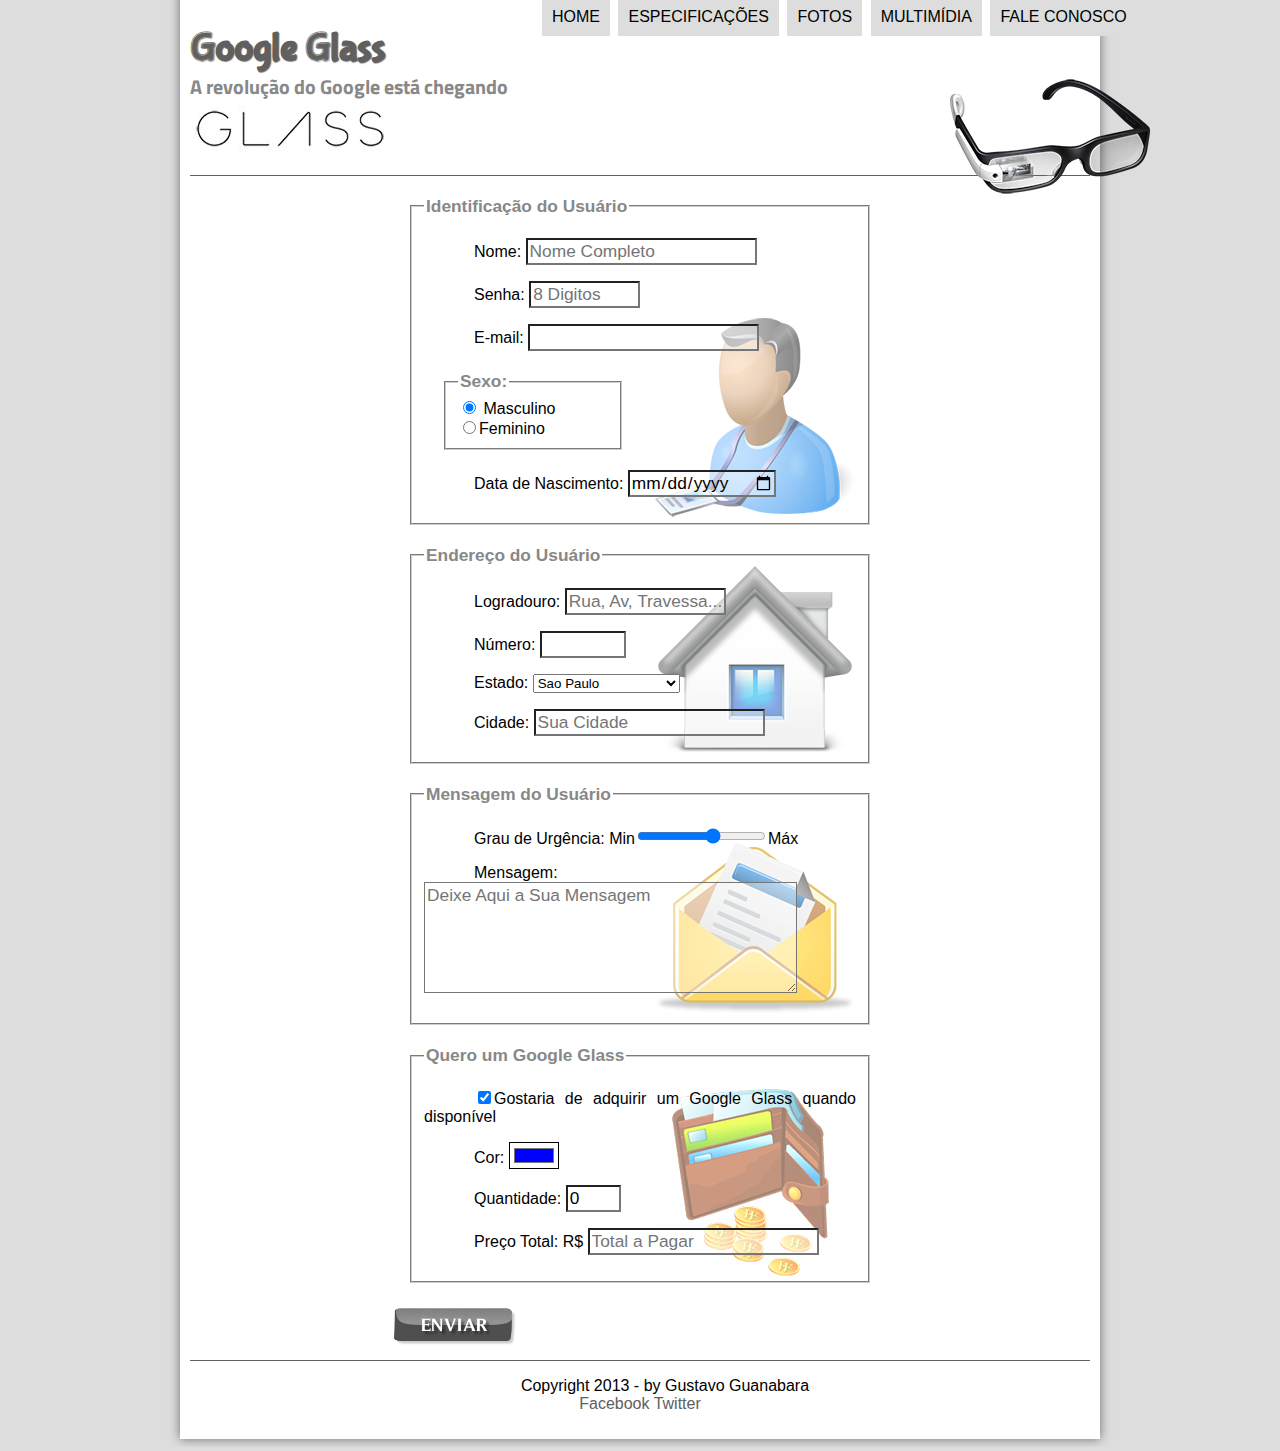
<file: fale-conosco.html>
<!DOCTYPE html>
<html lang="pt-br">

<head>
    <meta charset="UTF-8">
    <meta name="viewport" content="width=device-width, initial-scale=1.0">
    <title>Tudo Sobre Google Glass</title>
    <link rel="stylesheet" href="css/estilo.css">
    <link rel="stylesheet" href="css/form.css">
</head>

<script src="javascript/funcoes.js"></script>
<script>
    function calc_total () {
        var qtd = parseInt(document.getElementById('cQtd').value)
        tot = qtd*1500
        document.getElementById('tTot').value = tot
    }
</script>

<body>
    <div id="interface">
        <header id="cabecalho">
            <hgroup>
                <h1>Google Glass</h1>
                <h2>A revolução do Google está chegando</h2>
            </hgroup>

            <img id="icone" src="imagens/glass-oculos-preto-peq.png">

            <nav id="menu">
                <h1>Menu Principal</h1>
                <ul type="disc">
                    <li onmousemove="mudaFoto('imagens/home.png')"
                        onmouseout="mudaFoto('imagens/glass-oculos-preto-peq.png')"><a href="index.html">Home</a></li>
                    <li onmousemove="mudaFoto('imagens/especificacoes.png')"
                        onmouseout="mudaFoto('imagens/glass-oculos-preto-peq.png')"><a
                            href="specs.html">Especificações</a></li>
                    <li onmousemove="mudaFoto('imagens/fotos.png')"
                        onmouseout="mudaFoto('imagens/glass-oculos-preto-peq.png')"><a href="fotos.html">Fotos</a></li>
                    <li onmousemove="mudaFoto('imagens/multimidia.png')"
                        onmouseout="mudaFoto('imagens/glass-oculos-preto-peq.png')"><a
                            href="multimidia.html">Multimídia</a></li>
                    <li onmousemove="mudaFoto('imagens/contato.png')"
                        onmouseout="mudaFoto('imagens/glass-oculos-preto-peq.png')"><a href="fale-conosco.html">Fale
                            conosco</a></li>
                </ul>
            </nav>
        </header>



        <form method="POST" id="fContato" action="mailton:anisiognascimento@gmail.com" oninput="calc_total()">
            <fieldset id="usuario">
                <legend>Identificação do Usuário</legend>
                <p><label for="cNome"> Nome</label>: <input type="text" name="tNome" id="cNome" size="20" maxlength="30"
                        placeholder="Nome Completo"></p>
                <p><label for="cSenha">Senha:</label for> <input type="password" name="Tsenha" id="cSenha" size="8"
                        maxlength="8" placeholder="8 Digitos"></p>
                <p> <label for="cEmail">E-mail:</label> <input type="email" name="Temial" id="cEmail" size="20"
                        maxlength="40"></p>
                <fieldset id="sexo">
                    <legend> Sexo:</legend>
                    <input type="radio" name="tSexo" id="cMasc" checked> <label for="cMasc">Masculino</label><br>
                    <input type="radio" name="tSexo" id="cFem"><label for="cFem">Feminino</label>
                </fieldset>
                <p><label for="tNasc">Data de Nascimento: <input type="date" name="tNasc" id="cNasc"></p>
            </fieldset>

            <fieldset id="endereco">
                <legend>Endereço do Usuário</legend>
                <p> <label for="cRua">Logradouro</label>: <input type="text" name="tRua" id="cRua" size="13"
                        maxlength="80" placeholder="Rua, Av, Travessa..."></p>
                <p> <label for="tNum"></label> Número: <input type="number" name="tNum" id="cNum" min="0" max="9999">
                </p>
                <p><label for="cEst">Estado:</label>
                    <select>
                        <optgroup label="Regiao Sudeste">
                            <option value="RJ">Rio de Janeiro</option>
                            <option selected value="SP">Sao Paulo</option>
                            <option value="mensagem">Minas Gerais</option>
                        </optgroup>
                        <optgroup label="Regiao Sul">
                            <option value="PR">Parana</option>
                            <option value="SC">Santa Catarina</option>
                            <option value="RS">Rio Grande do Sul</option>
                        </optgroup>
                    </select>
                </p>
                <p><label for="cCid">Cidade:</label>
                    <input type="text" name="tCid" id="tCid" maxlength="40" size="20" placeholder="Sua Cidade" list="cidades">
                    <datalist id="cidades">
                        <option value="Rio de Janeiro"></option>
                        <option value="Nova Iguacu"></option>
                        <option value="Niteroi"></option>

                    </datalist>
                </p>
            </fieldset>

            <fieldset id="mensagem">
                <legend> Mensagem do Usuário</legend>
                <p> <label for="cUrg">Grau de Urgência:</label>
                Min<input type="range" name="tUrg" id="cUrg" min="0" max="10" step="2">Máx</p>
                <p><label for="cMsg">Mensagem:</label>
                <textarea name="tMsg" id="cMsg" cols="35" rows="5" placeholder="Deixe Aqui a Sua Mensagem"></textarea></p>
            </fieldset>

            <fieldset id="pedido">
                <legend> Quero um Google Glass</legend>
                <p>
                    <input type="checkbox" name="tPed" id="cPed" checked><label for="cPed">Gostaria de adquirir um Google Glass quando disponível</label></p>
                <p><label for="cCor"> Cor:</label>                
                <input type="color" name="cCor" id="cCor" value="#0000ff"></p>

                <p><label for="cQtd"> Quantidade:</label>
                <input type="number" name="tQtd" id="cQtd" min="0" max="5" value="0">
            </p>
                <p><label for="cTot"> Preço Total: R$</label>
                    <input type="text" name="cTot" id="tTot" placeholder="Total a Pagar" readonly></p>
            </fieldset>


            <input type="image" name="tEnviar" src="_imagens/botao-enviar.png" alt="">
        </form>

        <footer id="rodape">
            <p>Copyright 2013 - by Gustavo Guanabara <br>
                <a href="http://facebook.com/cursoemvideo" target="_blank">Facebook</a>
                <a href="http://twitter.com/cursoemvideo" target="_blank">Twitter</a>
            </p>
        </footer>

    </div>
</body>

</html>
</file>
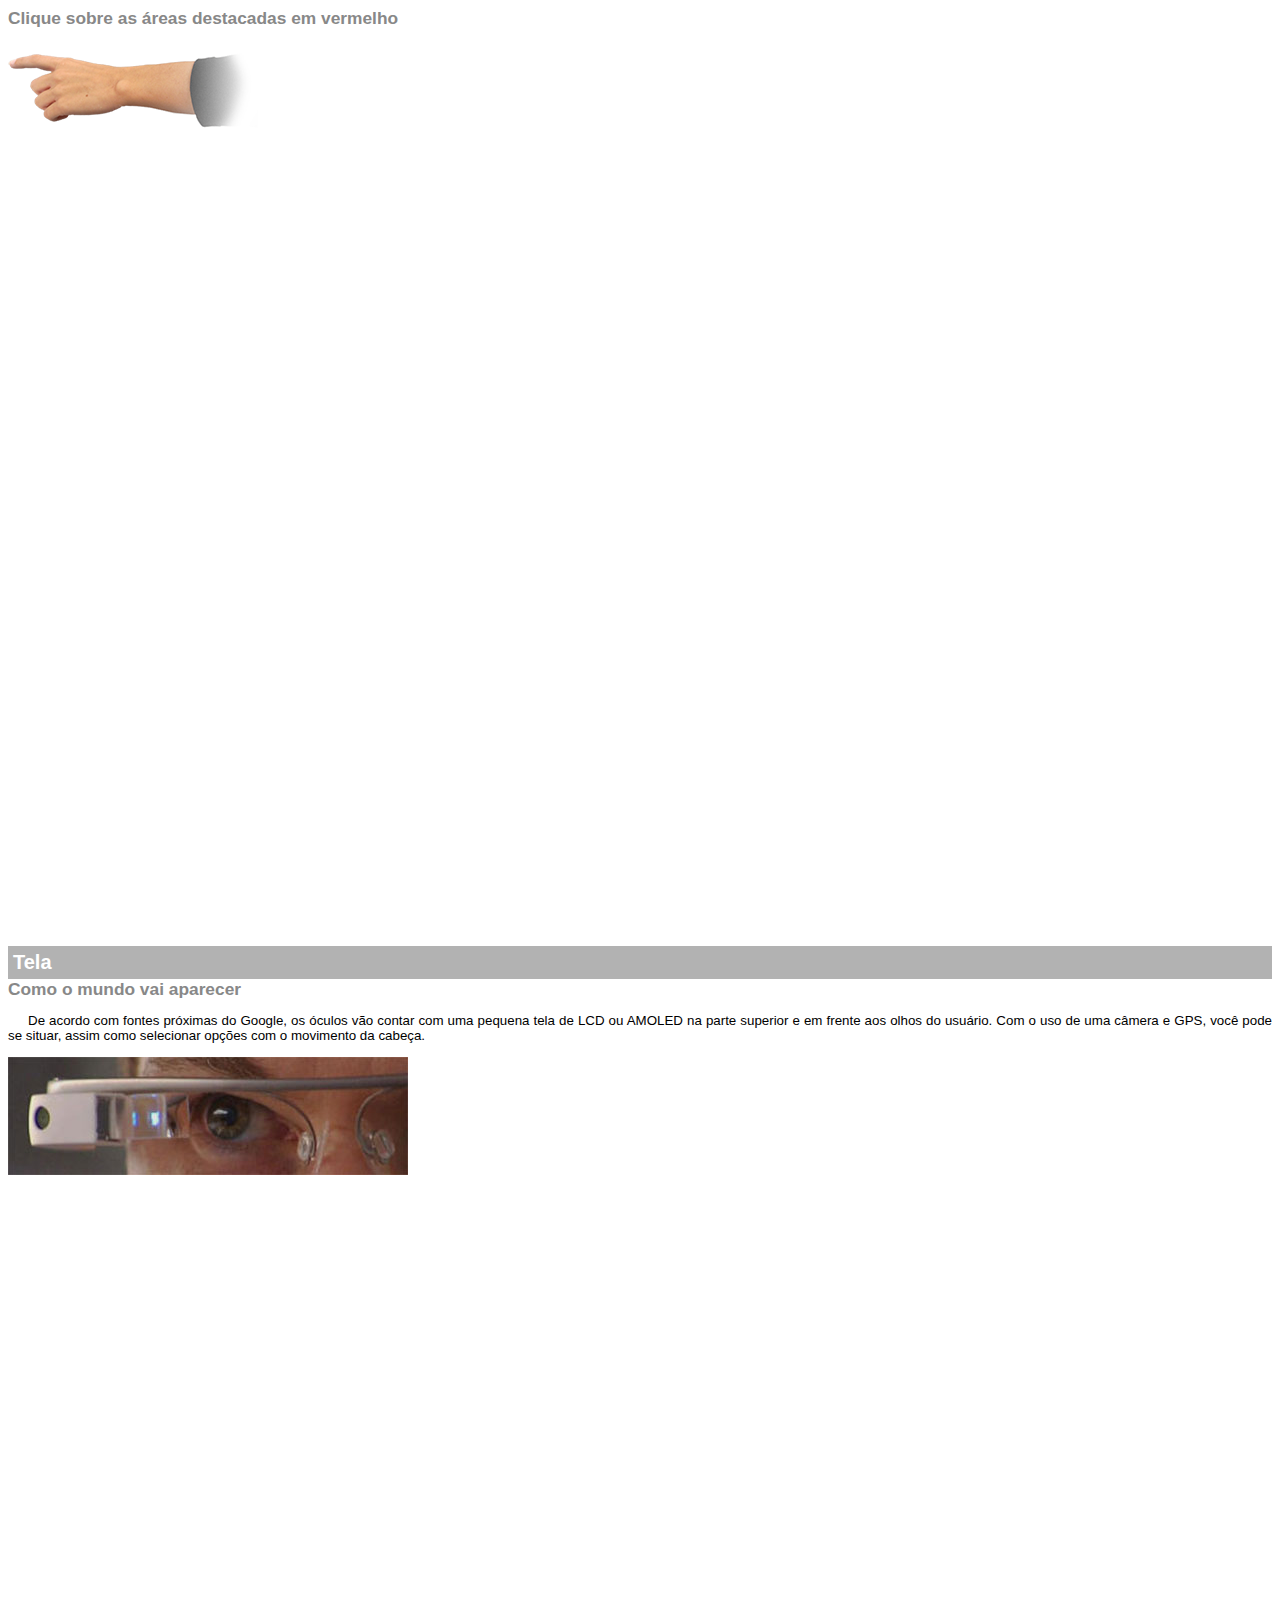
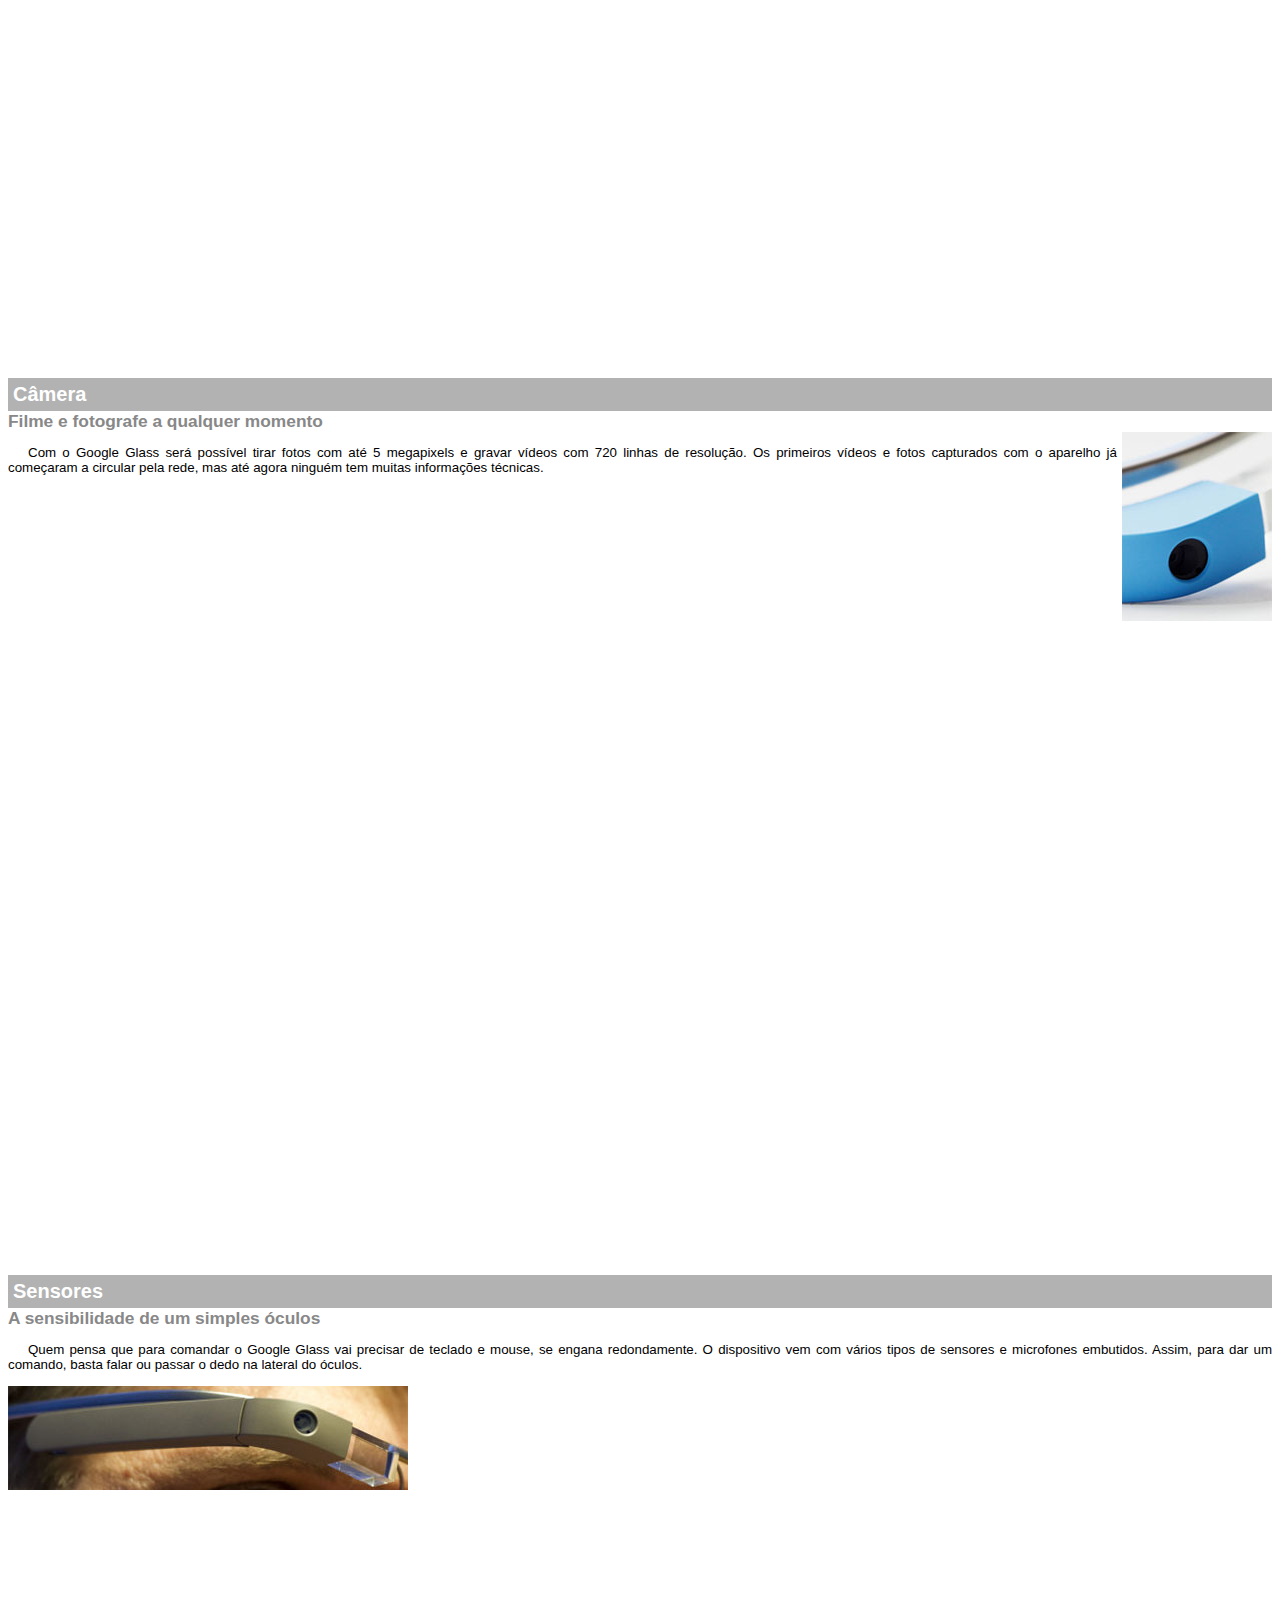
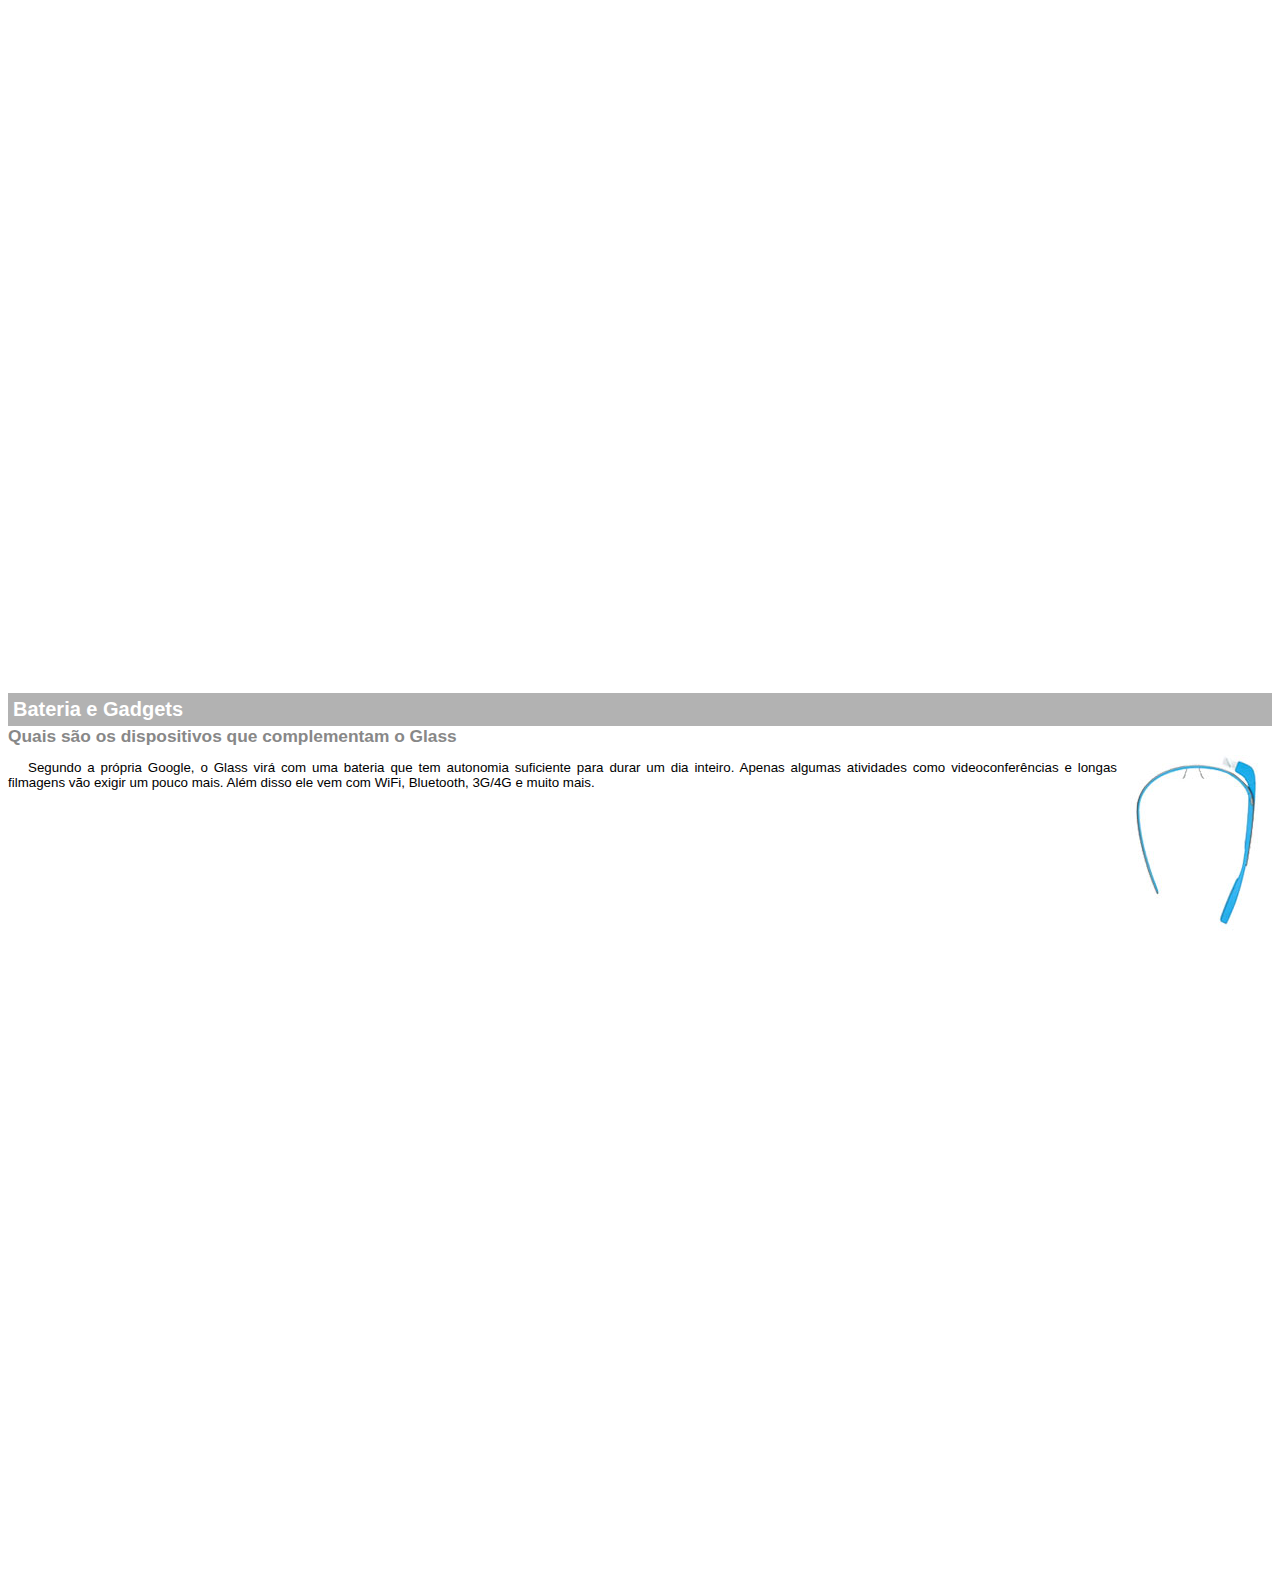
<file: google-glass.html>
<!DOCTYPE html>
<html lang="en">
<head>
    <meta charset="UTF-8">
    <meta name="viewport" content="width=device-width, initial-scale=1.0">
    <title>Document</title>
    <style>
        body{
            font-family: Arial, Helvetica, sans-serif;
            font-size: 10pt;  
                
        }
        p {
            text-align: justify;
            text-indent: 20px;
        }
        article h1 {
            font-size: 15pt;
            color: #ffffff;
            background-color: rgba(0,0,0,.3);
            padding: 5px;
            margin: 0px;
        }
        article h2 {
            font-size: 13pt;
            color: #888888;
            margin: 0px;

        }
        article {
            margin-bottom: 800px;
        }
        img.img-dir {
            display: block;
            float: right;
            margin-left: 5px;
        }


    </style>
</head>
<body>
    <header>

   <article id="topo"> 
       <h2>Clique sobre as áreas destacadas em vermelho</h2>
<img src="imagens/mao.png" alt="Mao apontando para a esquerda">

</article>
    </header>   

 <article id="tela">
   <header>  
       <h1>Tela</h1>
   <h2> Como o mundo vai aparecer</h2>
</header>
    <p>  De acordo com fontes próximas do Google, os óculos vão contar com uma pequena tela de LCD ou AMOLED na parte superior e em frente aos olhos do usuário. Com o uso de uma câmera e GPS, você pode se situar, assim como selecionar opções com o movimento da cabeça.</p>
<img src="imagens/det-tela.jpg" alt="Tela do Google.Glass">

</article> 

<article id="camera"> 
  <h1>Câmera</h1>  
   <h2>Filme e fotografe a qualquer momento</h2> 
    <img src="imagens/det-camera.jpg" class="img-dir" alt="Camera do Google.Glass">
   <p> Com o Google Glass será possível tirar fotos com até 5 megapixels e gravar vídeos com 720 linhas de resolução. Os primeiros vídeos e fotos capturados com o aparelho já começaram a circular pela rede, mas até agora ninguém tem muitas informações técnicas.</p>
</article>  

 <article id="sensores"> 
    <h1>Sensores</h1> 
   <h2>A sensibilidade de um simples óculos</h2> 
   <p> Quem pensa que para comandar o Google Glass vai precisar de teclado e mouse, se engana redondamente. O dispositivo vem com vários tipos de sensores e microfones embutidos. Assim, para dar um comando, basta falar ou passar o dedo na lateral do óculos.</p>
 <img src="imagens/det-touch.jpg" alt="Sensores do Google.Glass">
</article>

<article id="gadgets"> 
   <h1> Bateria e Gadgets</h1>
   <h2>Quais são os dispositivos que complementam o Glass</h2> 
    <img src="imagens/det-bateria.jpg" class="img-dir" alt="Bateria do Google Glass">
  
     <p> Segundo a própria Google, o Glass virá com uma bateria que tem autonomia suficiente para durar um dia inteiro. Apenas algumas atividades como videoconferências e longas filmagens vão exigir um pouco mais. Além disso ele vem com WiFi, Bluetooth, 3G/4G e muito mais.</p>
    </article> 

    
</body>
</html>
</file>
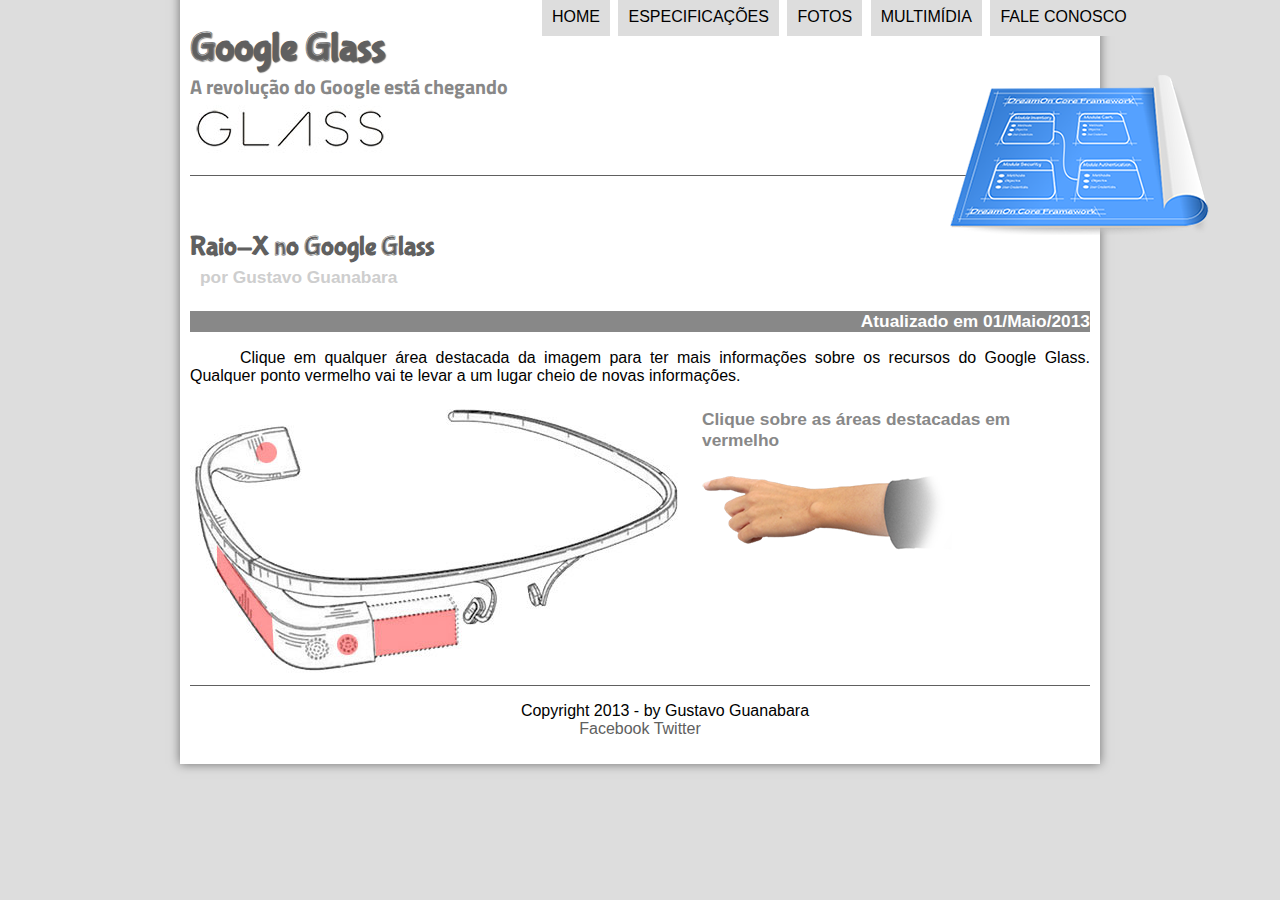
<file: specs.html>
<!DOCTYPE html>
<html lang="pt-br">
<head>
    <meta charset="UTF-8">
    <meta name="viewport" content="width=device-width, initial-scale=1.0">
    <title>Tudo Sobre Google Glass</title>
    <link rel="stylesheet" href="css/estilo.css">
    <link rel="stylesheet" href="css/specs.css">
</head>

 <script src="javascript/funcoes.js"></script>

<body>
    <div id="interface">
    <header id="cabecalho">
        <hgroup>
    <h1>Google Glass</h1> 
    <h2>A revolução do Google está chegando</h2>
        </hgroup>

    <img id="icone" src="imagens/especificacoes.png">

    <nav id="menu">
    <h1>Menu Principal</h1>
    <ul type="disc">
        <li onmousemove="mudaFoto('imagens/home.png')" onmouseout="mudaFoto('imagens/especificacoes.png')"><a href="index.html">Home</a></li>
        <li  onmousemove="mudaFoto('imagens/especificacoes.png')" onmouseout="mudaFoto('imagens/especificacoes.png')"><a href="specs.html">Especificações</a></li>
        <li  onmousemove="mudaFoto('imagens/fotos.png')" onmouseout="mudaFoto('imagens/especificacoes.png')"><a href="fotos.html">Fotos</a></li>
        <li  onmousemove="mudaFoto('imagens/multimidia.png')" onmouseout="mudaFoto('imagens/especificacoes.png')"><a href="multimidia.html">Multimídia</a></li>       
        <li  onmousemove="mudaFoto('imagens/contato.png')" onmouseout="mudaFoto('imagens/especificacoes.png')"><a href ="fale-conosco.html">Fale conosco</a></li>
    </ul>
    </nav>
    </header>

<section id="corpo-full">

    <article id="noticias-principal">
        <header id="cabecalho-artigo">
        
            <hgroup>
            <h3>Glass > Especificações</h3>
            <h1>Raio-X no Google Glass</h1>
            <h2>por Gustavo Guanabara</h2>
            <h3 class="direita">Atualizado em 01/Maio/2013</h3>
            </hgroup>
        </header>
    <p> Clique em qualquer área destacada da imagem para ter mais informações sobre os recursos do Google Glass. Qualquer ponto vermelho vai te levar a um lugar cheio de novas informações.</p>

    <section id="conteudo">
        <img src="imagens/glass-esquema-marcado.jpg" alt="" usemap="#meumapa">
        <map name="meumapa">
            <area shape="rect" coords="179,202,270,260," href="google-glass.html#tela" target="janela"/>
            <area shape="circle" coords="158,243,12" href="google-glass.html#camera" target="janela" alt="">
            <area shape="circle" coords="91,65,12" href="google-glass.html#gadgets" target="janela" alt="">
            <area shape="poly" coords="28,143,83,216,84,249,28,170," href="google-glass.html#sensores" target="janela" alt="">
        </map>
        <iframe src="google-glass.html" name="janela" id="iframe-spec"></iframe>

    </section>
    </article>

</section>

<footer id="rodape">
    <p>Copyright 2013 - by Gustavo Guanabara <br>
    <a href= "http://facebook.com/cursoemvideo"target="_blank">Facebook</a> 
    <a href = "http://twitter.com/cursoemvideo"target="_blank">Twitter</a></p>
    </footer>

</div>    
</body>
</html>
</file>
<file: css/estilo.css>
@import url('https://fonts.googleapis.com/css2?family=Titillium+Web:wght@200;400&display=swap');

@font-face{   
    font-family:'FontLogo' ;
    src: url("../fonts/bubblegum-sans-regular.otf");
}
body{
    font-family: Arial, sans-serif;
    background-color: #dddddd;
    color: rgba (0,0,0,1);
}
div#interface {
    width: 900px;
    background-color:#ffffff;
    margin: -20px auto 0px auto;
    box-shadow: 0px 0px 10px rgba(0,0,0,.5);
    padding: 10px;

}
p{
    text-align: justify;
    text-indent: 50px;
}
a {
    color: #606060;
    text-decoration: none;
}
a:hover {
    text-decoration: underline;
}
header#cabecalho img#icone{
    position: absolute;
    left:950px;
    top: 75px;
}
header#cabecalho {
    border-bottom: 1px #606060 solid;
    height: 150px;
    background: url("../imagens/glass-logo-peq.jpg")no-repeat 0px 80px;

}
header#cabecalho h1{
    font-family:'FontLogo', sans-serif;
    font-size: 30pt;
    color: #606060;
    text-shadow: 1px 1px 1px rgba(0,0,0,.6);
    padding: 0px;
    margin-bottom: 0px;
}

header#cabecalho h2 {
    font-family: 'Titillium Web', sans-serif;
    color: #888888;
    font-size: 15pt;
    padding: 0px;
    margin-top: 0px;
}

/* Formatação de Imagens com Legendas */
figure.foto-legenda{
    position: relative;
    border: 8px solid white;
    box-shadow: 1px 1px 4px black;
}
figure.foto-legenda img{
    width: 100%; 
    height: 100%;

}
figure.foto-legenda figcaption{
    opacity:0;
    position: absolute;
    top: 0px;
    background-color: rgba(0,0,0,.4);
    color: white;
    width: 100%;
    height: 100%;
    padding: 10px;
    box-sizing: border-box;

}
figure.foto-legenda:hover figcaption{
    opacity: 1;
    transition: 1s;
} 

/*Formatação do Menu*/
nav#menu {
    display: block;
}

nav#menu ul {
    list-style: none;
    text-transform: uppercase;
    position: absolute;
    top: -20px;
    left: 500px;

}
nav#menu li {
    display: inline-block;
    background-color: #dddddd;
    padding: 10px;
    margin: 2px;
    transition:background-color 1s;
}
nav#menu li:hover {
    background-color: #606060;
}

nav#menu h1 {
    display: none;
}
nav#menu a {
    color: #000000;
    text-decoration: none;
}
nav#menu a:hover{
    color: #ffffff;
    text-decoration: underline;
}

section#corpo {
    display: block;
    width: 500px;
    float: left;
    border-right: 1px solid #606060;
    padding-right: 15px;
}
article#noticias-principal h2 {
        font-size: 13pt;
        color: #606060;
        background-color: #dddddd;
        padding: 5px 0px 5px 10px;
        margin: 10px 0px 10px 0px;
}
header#cabecalho-artigo h1 {
    font-family:'FontLogo', sans-serif;
    font-size: 20pt;
    color: #606060;
    margin-bottom: 0px;
    margin-top: 0px;


}
.direita {
    display: block;
    text-align: right;
    color: black;
    background-color: #888888;
    
    
}
header#cabecalho-artigo h2 {
    font-size: 13pt;
    color: #cecece;
    background-color: #ffffff;
    margin: 0px;

}
header#cabecalho-artigo h3 {
    font-size: 13pt;
    color: #ffffff;

}

table#tabelaspec {
    border: 1px solid #606060;
    border-spacing: 0px;
    margin-left: auto;
    margin-right: auto;
    
}
table#tabelaspec td {
    border: 1px solid #606060;
    padding: 10px;
    text-align: right;
    vertical-align: middle;
}
table#tabelaspec td.ce{
    color: #ffffff;
    background-color: #606060;
    vertical-align: top;
    font-weight:bolder ;

}
table#tabelaspec td.cd{
    background-color: #cecece;
    text-align: left;
    

}
table#tabelaspec caption {
    color: #888888;
    font-size: 13pt;
    font-weight: bolder;
}
table#tabelaspec caption span {
    display: block;
    float: right;
    color: #000000;
    font-size: 8pt;
    margin-top: 10px;

}


aside#lateral {
    display: block;
    width: 350px;
    float: right;
    background-color: #dddddd;
    padding: 10px;
    margin-top: 10px;
    box-shadow: 2px 2px 2px rgba(0,0,0,.5);
    margin-top: 0px;
}

aside#lateral h1 {
    font-family:'FontLogo';
    font-size: 20pt;
    color: #606060;


}

aside#lateral h2 {
    background-color: #606060;
    font-size: 13pt;
    color: #ffffff;
    padding: 5px;

}
footer#rodape {
    clear: both;
    border-top: 1px solid #606060;
}
footer#rodape p {
    text-align: center;
}

#filme2 {
    width: 350px;

}
</file>
<file: css/form.css>
form {
    width: 500px;
    margin: auto;
    
    
}
input, textarea {
    font-family: sans-serif;
    font-weight: normal;
    font-size: 13pt;
    background-color: rgba(255,255,255, .4);


}
input:hover, textarea:hover {
    background-color: #dddddd;

}
legend {
    color: #888888;
    font-weight: bold;
    font-size: 13pt;
    font-family: sans-serif;
}
fieldset {
    border-color: #cecece ;
    margin: 20px;

}
fieldset#sexo {
    width: 150px;
}

fieldset#usuario {
    background: url("../imagens/icone-contato.png") no-repeat 95% 95%;
    
}
fieldset#endereco {
    background: url("../imagens/icone-endereco.png") no-repeat 95% 95%;
    
}
fieldset#mensagem {
    background: url("../imagens/icone-mensagem.png") no-repeat 95% 95%;
    
}
fieldset#pedido {
    background: url("../imagens/icone-pagamento.png") no-repeat 95% 95%;
    
}
</file>
<file: css/specs.css>
section#conteudo {
    width: 1000px;
    margin: auto;

}

iframe#iframe-spec {
    width: 380px;
    height: 280px;
    border: none;
    overflow: hidden;
    
}

iframe#iframe-spec::-webkit-scrollbar {
    display: none;
}
</file>
